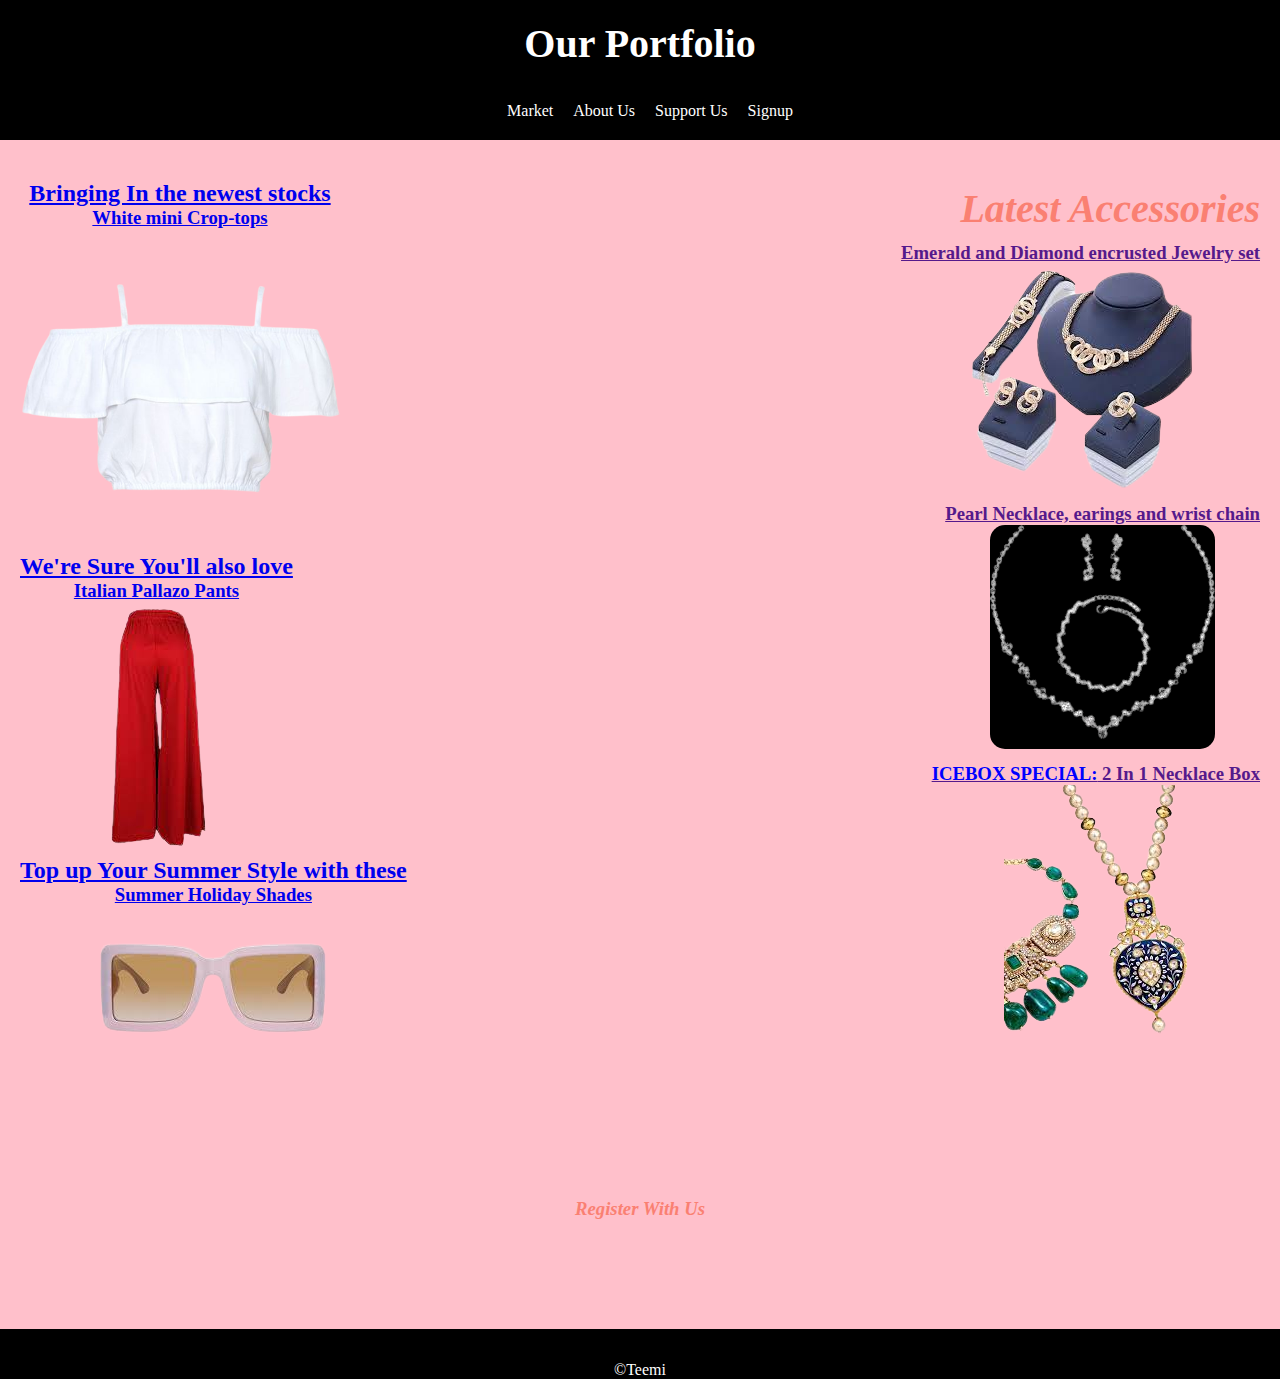
<file: index.html>
<!DOCTYPE html>
<html lang="en">
  <head>
    <meta charset="UTF-8" />
    <meta http-equiv="X-UA-Compatible" content="IE=edge" />
    <meta name="viewport" content="width=device-width, initial-scale=1.0" />
    <title>Project 1</title>
  </head>
  <link rel="stylesheet" href="index.css" />
  <script src="index.js"></script>
  <body>
    <header>
      <section class="header-title-line">
        <h1>Our Portfolio</h1>
      </section>
      <nav>
        <ul class=".ul">
          <li><a href="">Market</a></li>
          <li><a href="">About Us</a></li>
          <li><a href="">Support Us</a></li>
          <li><a href="login.html">Signup</a></li>
        </ul>
      </nav>
    </header>

    <main>
      <section class="promo">
        <a href="top.html">
          <div class="promo1">
            <h2>Bringing In the newest stocks</h2>
            <h3>White mini Crop-tops</h3>
            <img
              src="/715de3cbcf7eac8fc1e45a00d6784848-removebg-preview.png"
              alt="crop Top"
              id="cropTop"
            />
          </div>
        </a>
        <a href="pants.html">
          <div class="promo2">
            <h2>We're Sure You'll also love</h2>
            <h3>Italian Pallazo Pants</h3>
            <img
              src="/index-removebg-preview.png"
              alt="pallazzo"
              id="pallazzo"
            />
          </div>
        </a>
        <a href="shades.html">
          <div class="promo3">
            <h2>Top up Your Summer Style with these</h2>
            <h3>Summer Holiday Shades</h3>
            <img src="/shades-removebg-preview.png" alt="shades" id="shades" />
          </div>
        </a>
      </section>
      <section class="accessories">
        <h2>Latest Accessories</h2>
        <a href="">
          <div class="a1">
            <h3>Emerald and Diamond encrusted Jewelry set</h3>
            <img src="/neck3-removebg-preview.png" alt="fullset" id="neck3" />
          </div>
        </a>
        <a href="">
          <div class="a2">
            <h3>Pearl Necklace, earings and wrist chain</h3>
            <img src="/neck2-removebg-preview.png" alt="pearl" id="neck2" />
          </div>
        </a>
        <a href="">
          <div class="a3">
            <h3>
              <span class="ice">ICEBOX SPECIAL:</span> 2 In 1 Necklace Box
            </h3>
            <img src="/neck1-removebg-preview.png" alt="icebox" id="neck1" />
          </div>
        </a>
      </section>
    </section>
     </main>
     <main class="form">
      <section >
        <a href="login.html"><h3>Register With Us</h3></a>
       
      </section>
      </main>
   
    <footer>&copy;Teemi</footer>
  </body>
</html>
</file>
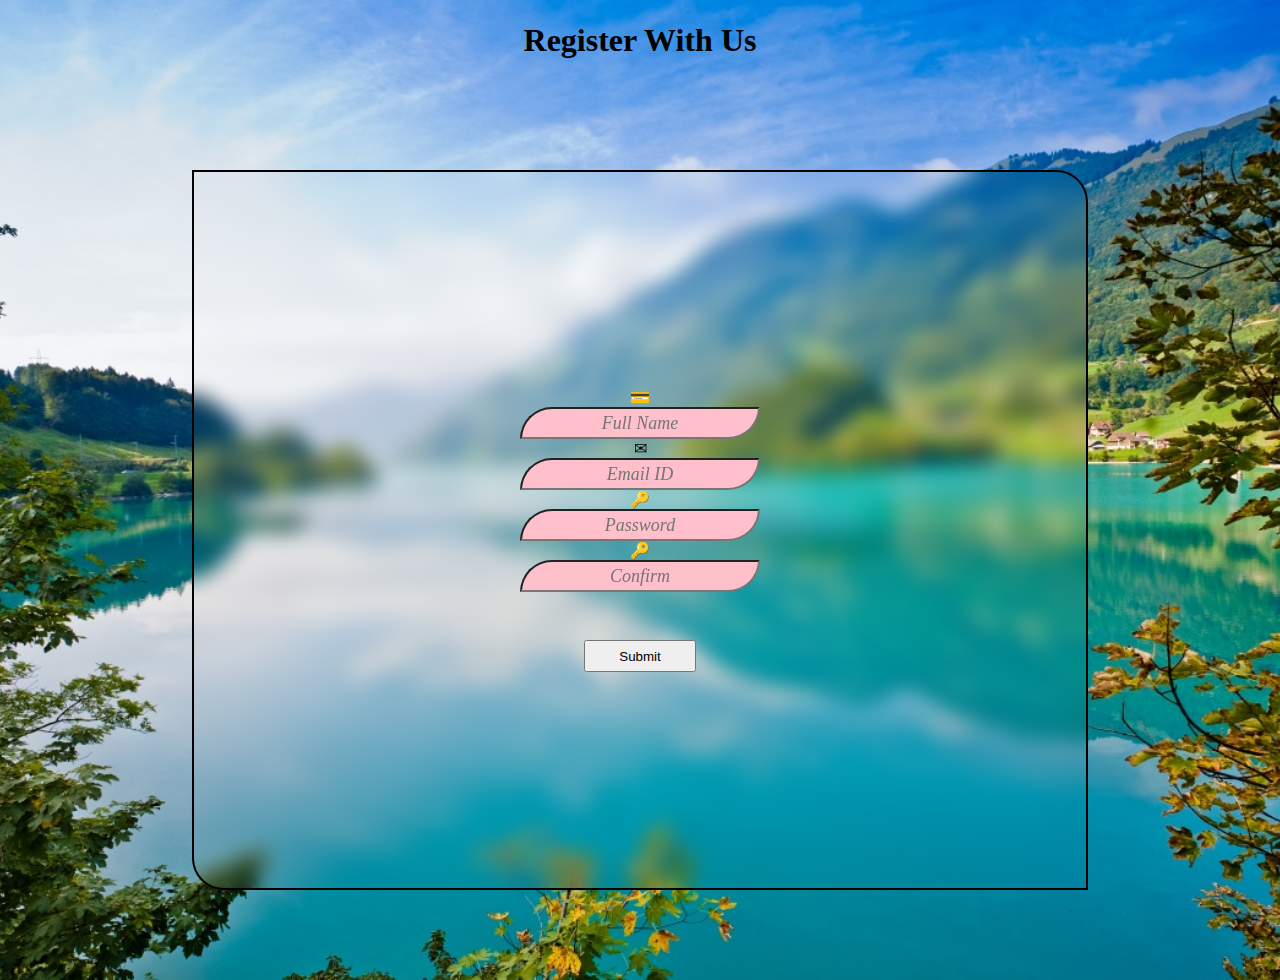
<file: login.html>
<!DOCTYPE html>
<html lang="en">
  <head>
    <meta charset="UTF-8" />
    <meta http-equiv="X-UA-Compatible" content="IE=edge" />
    <meta name="viewport" content="width=device-width, initial-scale=1.0" />
    <title>Login</title>
  </head>
  <link rel="stylesheet" href="login.css" />
  <script src="login.js"></script>
  <body>
    <header><h1>Register With Us</h1></header>
    <main>
      <form onsubmit="usersign(event)">
        <label>💳</label>
        <input
          type="text"
          id="name"
          placeholder="Full Name"
          value=""
          required
        />
        <label>✉</label>
        <input
          type="email"
          id="email"
          placeholder="Email ID"
          value=""
          required
        />
        <label>🔑</label>
        <input
          type="password"
          id="password"
          placeholder="Password"
          value=""
          required
        />
        <label>🔑</label>
        <input
          type="password"
          id="confirm"
          placeholder="Confirm"
          value=""
          required
        />
        <button type="submit">Submit</button>
      </form>
    </main>
  </body>
</html>
</file>
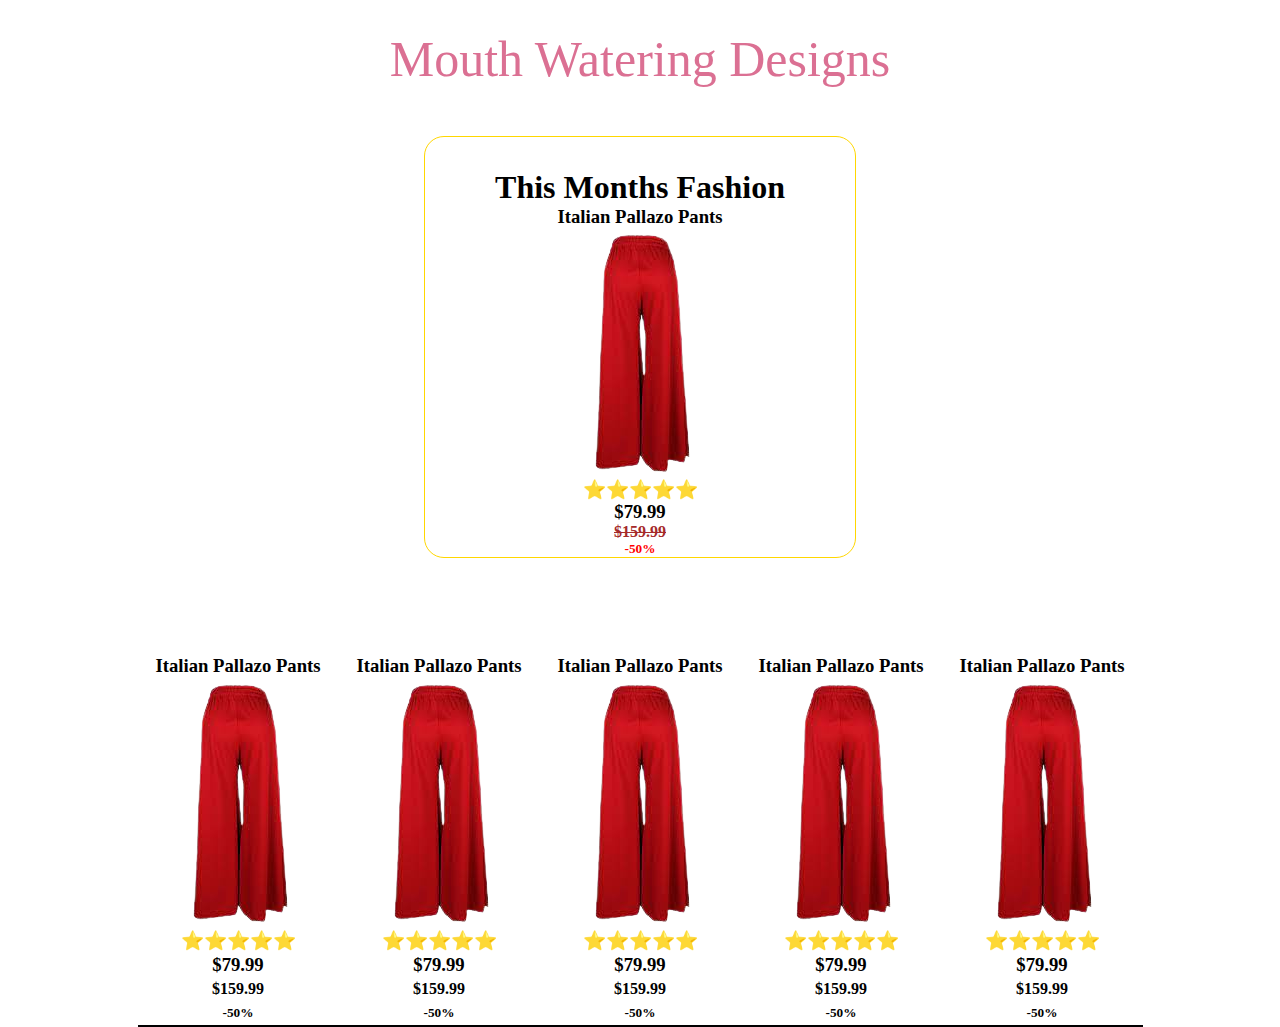
<file: pants.html>
<!DOCTYPE html>
<html lang="en">
  <head>
    <meta charset="UTF-8" />
    <meta http-equiv="X-UA-Compatible" content="IE=edge" />
    <meta name="viewport" content="width=device-width, initial-scale=1.0" />
    <title>Pallazo</title>
  </head>
  <link rel="stylesheet" href="pants.css" />
  <body>
    <header>Mouth Watering Designs</header>
    <div class="top">
      <h1 class="topTop">This Months Fashion</h1>
      <h3>Italian Pallazo Pants</h3>
      <img src="/index-removebg-preview.png" alt="pallazzo" id="pallazzo" />
      <h3>⭐⭐⭐⭐⭐</h3>
      <h3>$79.99</h3>
      <h4>$159.99</h4>
      <h5>-50%</h5>
    </div>
    <section class="others">
      <div class="top1">
        <h3>Italian Pallazo Pants</h3>
        <img src="/index-removebg-preview.png" alt="pallazzo" id="pallazzo" />
        <h3>⭐⭐⭐⭐⭐</h3>
        <h3>$79.99</h3>
        <h4>$159.99</h4>
        <h5>-50%</h5>
      </div>
      <div class="top1">
        <h3>Italian Pallazo Pants</h3>
        <img src="/index-removebg-preview.png" alt="pallazzo" id="pallazzo" />
        <h3>⭐⭐⭐⭐⭐</h3>
        <h3>$79.99</h3>
        <h4>$159.99</h4>
        <h5>-50%</h5>
      </div>
      <div class="top1">
        <h3>Italian Pallazo Pants</h3>
        <img src="/index-removebg-preview.png" alt="pallazzo" id="pallazzo" />
        <h3>⭐⭐⭐⭐⭐</h3>
        <h3>$79.99</h3>
        <h4>$159.99</h4>
        <h5>-50%</h5>
      </div>
      <div class="top1">
        <h3>Italian Pallazo Pants</h3>
        <img src="/index-removebg-preview.png" alt="pallazzo" id="pallazzo" />
        <h3>⭐⭐⭐⭐⭐</h3>
        <h3>$79.99</h3>
        <h4>$159.99</h4>
        <h5>-50%</h5>
      </div>
      <div class="top1">
        <h3>Italian Pallazo Pants</h3>
        <img src="/index-removebg-preview.png" alt="pallazzo" id="pallazzo" />
        <h3>⭐⭐⭐⭐⭐</h3>
        <h3>$79.99</h3>
        <h4>$159.99</h4>
        <h5>-50%</h5>
      </div>
    </section>
  </body>
</html>
</file>
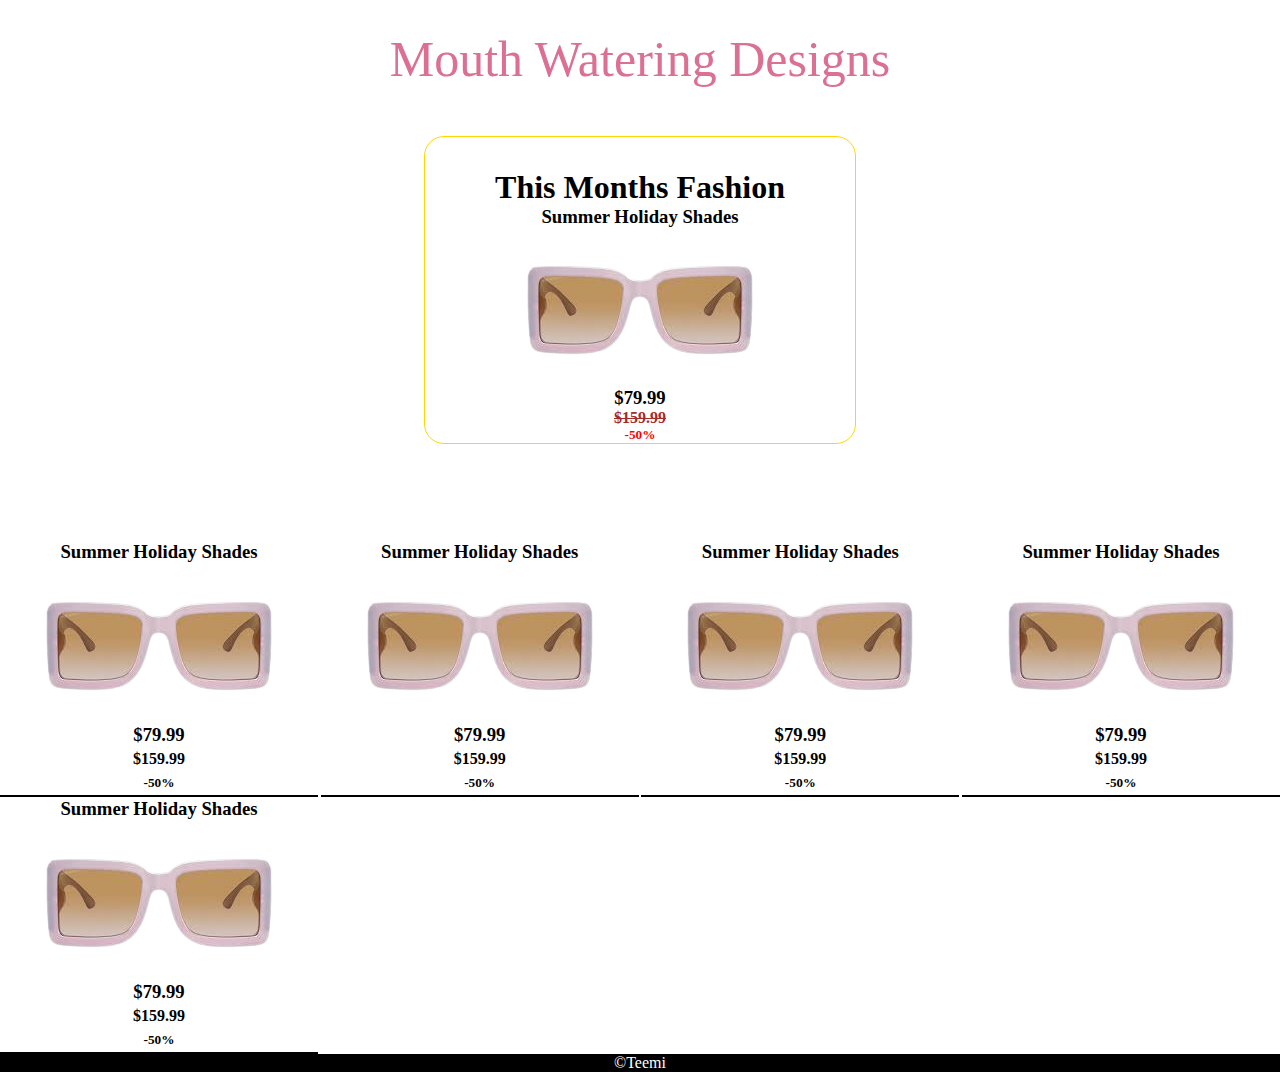
<file: shades.html>
<!DOCTYPE html>
<html lang="en">
  <head>
    <meta charset="UTF-8" />
    <meta http-equiv="X-UA-Compatible" content="IE=edge" />
    <meta name="viewport" content="width=device-width, initial-scale=1.0" />
    <title>Shades</title>
    <link rel="stylesheet" href="shades.css" />
  </head>
  <body>
    <header>Mouth Watering Designs</header>
    <div class="top">
      <h1 class="topTop">This Months Fashion</h1>
      <h3>Summer Holiday Shades</h3>
      <img src="/shades-removebg-preview.png" alt="shades" id="shades" />
      <h3>$79.99</h3>
      <h4>$159.99</h4>
      <h5>-50%</h5>
    </div>
    <section class="others">
      <div class="top1">
        <h3>Summer Holiday Shades</h3>
        <img src="/shades-removebg-preview.png" alt="shades" id="shades" />
        <h3>$79.99</h3>
        <h4>$159.99</h4>
        <h5>-50%</h5>
      </div>
      <div class="top1">
        <h3>Summer Holiday Shades</h3>
        <img src="/shades-removebg-preview.png" alt="shades" id="shades" />
        <h3>$79.99</h3>
        <h4>$159.99</h4>
        <h5>-50%</h5>
      </div>
      <div class="top1">
        <h3>Summer Holiday Shades</h3>
        <img src="/shades-removebg-preview.png" alt="shades" id="shades" />
        <h3>$79.99</h3>
        <h4>$159.99</h4>
        <h5>-50%</h5>
      </div>
      <div class="top1">
        <h3>Summer Holiday Shades</h3>
        <img src="/shades-removebg-preview.png" alt="shades" id="shades" />
        <h3>$79.99</h3>
        <h4>$159.99</h4>
        <h5>-50%</h5>
      </div>
      <div class="top1">
        <h3>Summer Holiday Shades</h3>
        <img src="/shades-removebg-preview.png" alt="shades" id="shades" />
        <h3>$79.99</h3>
        <h4>$159.99</h4>
        <h5>-50%</h5>
      </div>
    </section>
    <footer>&copy;Teemi</footer>
  </body>
</html>
</file>
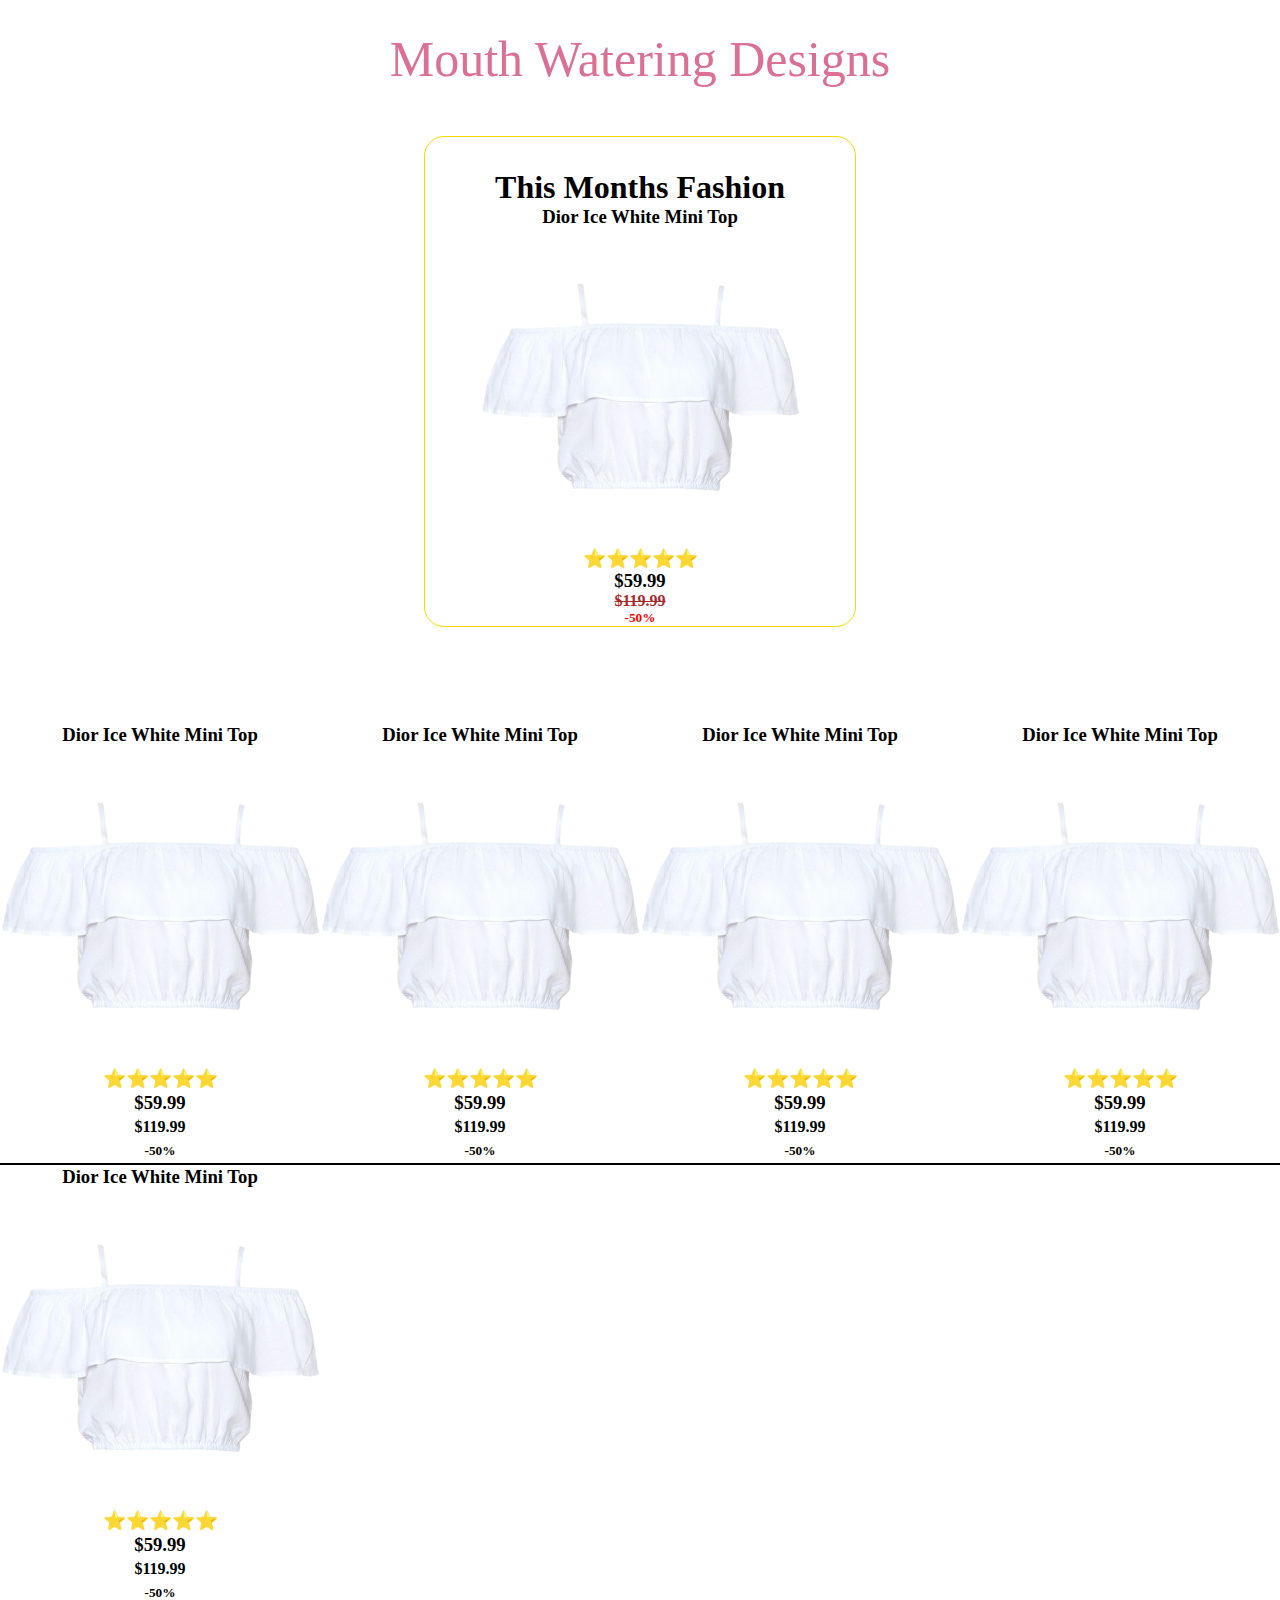
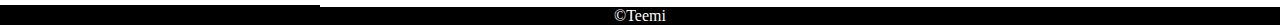
<file: top.html>
<!DOCTYPE html>
<html lang="en">
  <head>
    <meta charset="UTF-8" />
    <meta http-equiv="X-UA-Compatible" content="IE=edge" />
    <meta name="viewport" content="width=device-width, initial-scale=1.0" />
    <title>Tops</title>
  </head>
  <link rel="stylesheet" href="tops.css" />
  <body>
    <header>Mouth Watering Designs</header>
    <div class="top">
      <h1 class="topTop">This Months Fashion</h1>
      <h3>Dior Ice White Mini Top</h3>
      <img
        src="/715de3cbcf7eac8fc1e45a00d6784848-removebg-preview.png"
        alt="crop Top"
        id="cropTop"
      />
      <h3>⭐⭐⭐⭐⭐</h3>
      <h3>$59.99</h3>
      <h4>$119.99</h4>
      <h5>-50%</h5>
    </div>
    <section class="others">
      <div class="top1">
        <h3>Dior Ice White Mini Top</h3>
        <img
          src="/715de3cbcf7eac8fc1e45a00d6784848-removebg-preview.png"
          alt="crop Top"
          id="cropTop"
        />
        <h3>⭐⭐⭐⭐⭐</h3>
        <h3>$59.99</h3>
        <h4>$119.99</h4>
        <h5>-50%</h5>
      </div>
      <div class="top1">
        <h3>Dior Ice White Mini Top</h3>
        <img
          src="/715de3cbcf7eac8fc1e45a00d6784848-removebg-preview.png"
          alt="crop Top"
          id="cropTop"
        />
        <h3>⭐⭐⭐⭐⭐</h3>
        <h3>$59.99</h3>
        <h4>$119.99</h4>
        <h5>-50%</h5>
      </div>
      <div class="top1">
        <h3>Dior Ice White Mini Top</h3>
        <img
          src="/715de3cbcf7eac8fc1e45a00d6784848-removebg-preview.png"
          alt="crop Top"
          id="cropTop"
        />
        <h3>⭐⭐⭐⭐⭐</h3>
        <h3>$59.99</h3>
        <h4>$119.99</h4>
        <h5>-50%</h5>
      </div>
      <div class="top1">
        <h3>Dior Ice White Mini Top</h3>
        <img
          src="/715de3cbcf7eac8fc1e45a00d6784848-removebg-preview.png"
          alt="crop Top"
          id="cropTop"
        />
        <h3>⭐⭐⭐⭐⭐</h3>
        <h3>$59.99</h3>
        <h4>$119.99</h4>
        <h5>-50%</h5>
      </div>
      <div class="top1">
        <h3>Dior Ice White Mini Top</h3>
        <img
          src="/715de3cbcf7eac8fc1e45a00d6784848-removebg-preview.png"
          alt="crop Top"
          id="cropTop"
        />
        <h3>⭐⭐⭐⭐⭐</h3>
        <h3>$59.99</h3>
        <h4>$119.99</h4>
        <h5>-50%</h5>
      </div>
    </section>
    <footer>&copy;Teemi</footer>
  </body>
</html>
</file>
<file: index.css>
* {
  margin: 0;
  padding: 0;
  box-sizing: border-box;
}
body {
  background-color: black;
  max-height: 100vh;
}
header {
  height: 100px;
  display: flex;
  flex-direction: column;
  justify-content: space-between;
  align-items: center;
  margin: 20px;
  color: white;
}
header h1 {
  font-size: 40px;
  font-weight: bolder;
  font-family: Cambria, Cochin, Georgia, Times, "Times New Roman", serif;
}
nav ul {
  display: flex;
}
nav ul li {
  margin-left: 10px;
  list-style-type: none;
}
nav ul li a {
  text-decoration: none;
  color: white;
  padding-left: 10px;
}
.ul :hover,
.ul :focus {
  transform: scale(1.2);
  transition: all 1s;
  color: gold;
}
main {
  background-color: pink;
  min-height: 100vh;
  display: flex;
}
footer {
  color: white;
  display: flex;
  justify-content: center;
  align-items: center;
}

.promo {
  margin: 20px;
  padding-top: 20px;
  max-width: 50%;
  text-align: center;
  display: flex;
  flex-direction: row;
  flex-wrap: wrap;
  justify-content: flex-start;
  animation: step 3s ease-in-out 1;
  transition: all 5s;
}
@keyframes step {
  0% {
    transform: scale(0);
  }

  100% {
    transform: scale(1);
  }
}
img {
  border-radius: 15px;
  max-height: 20rem;
}
.accessories {
  margin: 20px;
  padding-top: 20px;
  max-width: 50%;
  text-align: center;
  display: flex;
  font-family: fantasy;
  flex-wrap: wrap;
  justify-content: end;
  align-items: center;
}
.ice {
  color: blue;
}
.accessories h2 {
  font-size: 40px;
  color: salmon;
  font-style: italic;
  font-family: Georgia, "Times New Roman", Times, serif;
}
@media all and (max-width: 500px) {
  .promo {
    margin: 20px;
    padding-top: 20px;

    padding-right: 5rem;
    max-width: 50%;
    text-align: center;
    display: flex;
    flex-direction: row;
    flex-wrap: wrap;
    justify-content: flex-start;
    animation: step 3s ease-in-out 1;
  }
  .promo3 {
    display: flex;
    flex-direction: column;
    justify-content: flex-start;
    align-items: flex-start;
  }
  .promo3 img {
    max-width: 10rem;
  }
  @keyframes step {
    0% {
      transform: scale(0);
    }

    100% {
      transform: scale(1);
    }
  }
  img {
    border-radius: 15px;
    max-height: 7rem;
  }
  .accessories {
    margin: 20px;
    padding-top: 20px;
    max-width: 50%;
    text-align: center;
    display: flex;
    font-family: fantasy;
    flex-wrap: wrap;
    justify-content: end;
    align-items: center;
  }
  .ice {
    color: blue;
  }
  .accessories h2 {
    font-size: 15px;
    color: salmon;
    font-style: italic;
    font-family: Georgia, "Times New Roman", Times, serif;
  }
}
#neck2 {
  background-color: black;
  pad: 5px;
}
main {
  min-height: 100vh;
}

.form {
  min-height: 15rem;
  display: flex;
  justify-content: center;
  align-items: center;
  margin-bottom: 2rem;
}
.form h3 {
  display: flex;
  justify-content: center;
  align-items: center;
  padding: 2rem;
  font-family: Georgia, "Times New Roman", Times, serif;
  color: salmon;
  font-weight: bolder;
  font-style: italic;
}
.form .holder {
  border: 2px solid palevioletred;
  height: 3rem;
  width: 250px;
  border-radius: 2rem 0 2rem 0;
  text-align: center;
}
.form a {
  text-decoration: none;
}
</file>
<file: login.css>
* {
  margin: 0;
  padding: 0;
  box-sizing: border-box;
}
body {
  background-image: url("/2817799.jpg");
  background-position: center;
  background-size: cover;
}
main {
  min-height: 100vh;
  display: flex;
  justify-content: center;
  align-items: center;
}
header {
  height: 5rem;
  display: flex;
  justify-content: center;
  align-items: center;
}
form {
  display: flex;
  flex-direction: column;
  justify-content: center;
  align-items: center;
  border: 2px solid black;
  width: 70%;
  min-height: 80vh;
  border-radius: 0 2rem 0 2rem;
  background-color: transparent;
  -webkit-backdrop-filter: blur(10px);
  backdrop-filter: blur(10px);
}
form input {
  width: 15rem;
  height: 2rem;
  border-radius: 2rem 0 2rem 0;
  text-align: center;
  background-color: pink;
  font-size: large;
  font-family: Georgia, "Times New Roman", Times, serif;
  font-style: italic;
}
form button {
  margin-top: 3rem;
  width: 7rem;
  height: 2rem;
}
</file>
<file: pants.css>
* {
  margin: 0;
  padding: 0;
  box-sizing: border-box;
}
body {
  display: flex;
  flex-direction: column;
  justify-content: center;
  align-items: center;
}
header {
  padding-top: 30px;
  font-size: 50px;
  font-family: Cambria, Cochin, Georgia, Times, "Times New Roman", serif;
  color: palevioletred;
  display: flex;
  justify-content: center;
  align-items: center;
  text-align: center;
}
img {
  max-width: 20rem;
}
.top {
  text-align: center;
  margin-top: 3rem;
  padding-top: 2rem;
  display: flex;
  flex-direction: column;
  align-items: center;
  justify-content: center;
  border: 1px solid gold;
  max-width: 27rem;
  width: 27rem;
  max-height: 34rem;
  border-radius: 20px;
  margin-bottom: 4rem;
}

.top h4 {
  color: brown;
  text-decoration: line-through;
}
.top h5 {
  color: red;
}
.top1 {
  border-bottom: 2px solid black;
  align-items: center;
  display: flex;
  flex-direction: column;
}
.others {
  padding-top: 2rem;
  line-height: 1.5rem;
  display: flex;
  flex-wrap: wrap;
  justify-content: space-between;
  align-items: center;
}
@media all and (max-width: 500px) {
  header {
    padding-top: 30px;
    font-size: 40px;
    font-family: Cambria, Cochin, Georgia, Times, "Times New Roman", serif;
    color: palevioletred;
    display: flex;
    justify-content: center;
    align-items: center;
    text-align: center;
  }
  img {
    max-width: 20rem;
  }
  .top {
    text-align: center;
    margin-top: 3rem;
    padding-top: 2rem;
    display: flex;
    flex-direction: column;
    align-items: center;
    justify-content: center;
    border: 1px solid gold;
    max-width: 22rem;
    width: 27rem;
    max-height: 34rem;
    border-radius: 20px;
    margin-bottom: 4rem;
  }

  .top h4 {
    color: brown;
    text-decoration: line-through;
  }
  .top h5 {
    color: red;
  }
  .top1 {
    border-bottom: 2px solid black;
    align-items: center;
    display: flex;
    flex-direction: column;
  }
  .others {
    padding-top: 2rem;
    line-height: 1.5rem;
    display: flex;
    flex-wrap: wrap;
    justify-content: space-between;
    align-items: center;
  }
}
footer {
  color: white;
  display: flex;
  justify-content: center;
  align-items: center;
  background-color: black;
  width: 100%;
}
main {
  min-height: 100vh;
}
</file>
<file: shades.css>
* {
  margin: 0;
  padding: 0;
  box-sizing: border-box;
}
body {
  display: flex;
  flex-direction: column;
  justify-content: center;
  align-items: center;
}
header {
  padding-top: 30px;
  font-size: 50px;
  font-family: Cambria, Cochin, Georgia, Times, "Times New Roman", serif;
  color: palevioletred;
  display: flex;
  justify-content: center;
  align-items: center;
  text-align: center;
}
img {
  max-width: 20rem;
}
.top {
  text-align: center;
  margin-top: 3rem;
  padding-top: 2rem;
  display: flex;
  flex-direction: column;
  align-items: center;
  justify-content: center;
  border: 1px solid gold;
  max-width: 27rem;
  width: 27rem;
  max-height: 34rem;
  border-radius: 20px;
  margin-bottom: 4rem;
}

.top h4 {
  color: brown;
  text-decoration: line-through;
}
.top h5 {
  color: red;
}
.top1 {
  border-bottom: 2px solid black;
  align-items: center;
  display: flex;
  flex-direction: column;
}
.others {
  padding-top: 2rem;
  line-height: 1.5rem;
  display: flex;
  flex-wrap: wrap;
  justify-content: space-between;
  align-items: center;
}
@media all and (max-width: 500px) {
  header {
    padding-top: 30px;
    font-size: 40px;
    font-family: Cambria, Cochin, Georgia, Times, "Times New Roman", serif;
    color: palevioletred;
    display: flex;
    justify-content: center;
    align-items: center;
    text-align: center;
  }
  img {
    max-width: 20rem;
  }
  .top {
    text-align: center;
    margin-top: 3rem;
    padding-top: 2rem;
    display: flex;
    flex-direction: column;
    align-items: center;
    justify-content: center;
    border: 1px solid gold;
    max-width: 22rem;
    width: 27rem;
    max-height: 34rem;
    border-radius: 20px;
    margin-bottom: 4rem;
  }

  .top h4 {
    color: brown;
    text-decoration: line-through;
  }
  .top h5 {
    color: red;
  }
  .top1 {
    border-bottom: 2px solid black;
    align-items: center;
    display: flex;
    flex-direction: column;
  }
  .others {
    padding-top: 2rem;
    line-height: 1.5rem;
    display: flex;
    flex-wrap: wrap;
    justify-content: space-between;
    align-items: center;
  }
}
footer {
  color: white;
  display: flex;
  justify-content: center;
  align-items: center;
  background-color: black;
  width: 100%;
}
main {
  min-height: 100vh;
}
</file>
<file: tops.css>
* {
  margin: 0;
  padding: 0;
  box-sizing: border-box;
}
body {
  display: flex;
  flex-direction: column;
  justify-content: center;
  align-items: center;
}
header {
  padding-top: 30px;
  font-size: 50px;
  font-family: Cambria, Cochin, Georgia, Times, "Times New Roman", serif;
  color: palevioletred;
  display: flex;
  justify-content: center;
  align-items: center;
  text-align: center;
}
img {
  max-width: 20rem;
}
.top {
  text-align: center;
  margin-top: 3rem;
  padding-top: 2rem;
  display: flex;
  flex-direction: column;
  align-items: center;
  justify-content: center;
  border: 1px solid gold;
  max-width: 27rem;
  width: 27rem;
  max-height: 34rem;
  border-radius: 20px;
  margin-bottom: 4rem;
}

.top h4 {
  color: brown;
  text-decoration: line-through;
}
.top h5 {
  color: red;
}
.top1 {
  border-bottom: 2px solid black;
  align-items: center;
  display: flex;
  flex-direction: column;
}
.others {
  padding-top: 2rem;
  line-height: 1.5rem;
  display: flex;
  flex-wrap: wrap;
  justify-content: space-between;
  align-items: center;
}
@media all and (max-width: 500px) {
  header {
    padding-top: 30px;
    font-size: 40px;
    font-family: Cambria, Cochin, Georgia, Times, "Times New Roman", serif;
    color: palevioletred;
    display: flex;
    justify-content: center;
    align-items: center;
    text-align: center;
  }
  img {
    max-width: 20rem;
  }
  .top {
    text-align: center;
    margin-top: 3rem;
    padding-top: 2rem;
    display: flex;
    flex-direction: column;
    align-items: center;
    justify-content: center;
    border: 1px solid gold;
    max-width: 22rem;
    width: 27rem;
    max-height: 34rem;
    border-radius: 20px;
    margin-bottom: 4rem;
  }

  .top h4 {
    color: brown;
    text-decoration: line-through;
  }
  .top h5 {
    color: red;
  }
  .top1 {
    border-bottom: 2px solid black;
    align-items: center;
    display: flex;
    flex-direction: column;
  }
  .others {
    padding-top: 2rem;
    line-height: 1.5rem;
    display: flex;
    flex-wrap: wrap;
    justify-content: space-between;
    align-items: center;
  }
}
footer {
  background-color: black;
  color: white;
  display: flex;
  justify-content: center;
  align-items: center;
  width: 100%;
}
main {
  min-height: 100vh;
}
</file>
